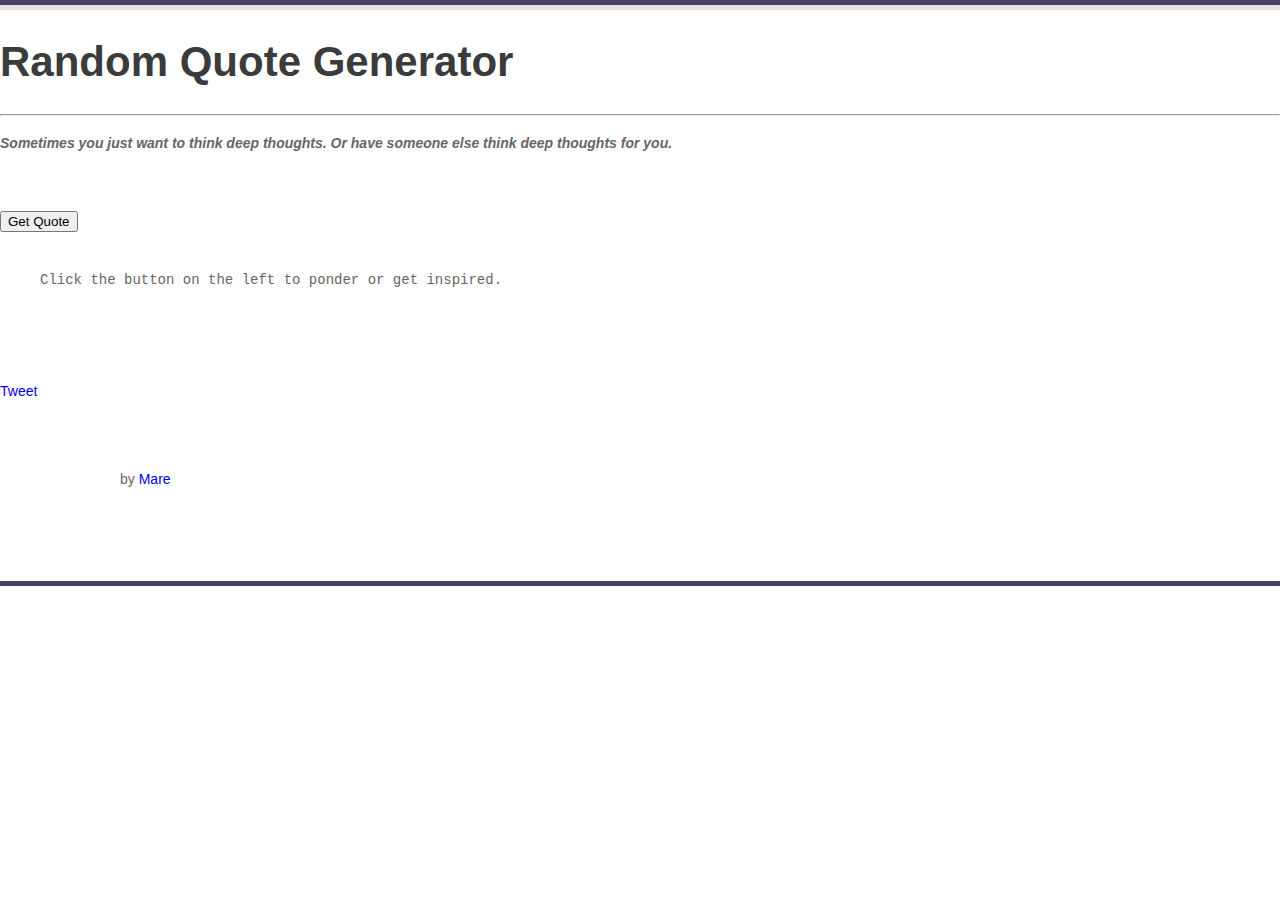
<file: front-end dev/quote app_final/index.html>
<html>
  <head>
   <title>Random Quote Generator</title>
   <!--bootstrap-->
   <link rel="stylesheet" href="https://maxcdn.bootstrapcdn.com/bootstrap/3.3.6/css/bootstrap.min.css"
   integrity="sha384-1q8mTJOASx8j1Au+a5WDVnPi2lkFfwwEAa8hDDdjZlpLegxhjVME1fgjWPGmkzs7"
   crossorigin="anonymous">
    <link rel="stylesheet" href="custom.css">
    <script type="text/javascript" src="jquery.js"></script>
    <script type="text/javascript" src="quoter.js"></script>
    <script type="text/javascript" src="http://platform.twitter.com/widgets.js"></script>
  </head>
  <body>
    <!--need a main div container -->
<div class="container">
    <header> <!--<img id="logo" src='https://url.png' width='200' />--></header>
   <h1>Random Quote Generator</h1>
     <hr>
     <h4><em>Sometimes you just want to think deep thoughts. Or have someone else think deep thoughts for you.</em></h4>

 <!--this starts body row-->
    <!-- need a div="content" main -->
    <div class="row">
       <div class="col-md-1">
         <div class="left-side">
            <button id="get-quote" class="btn btn-success">Get Quote</button>
         </div>
       </div>

       <div class="col-md-1">&nbsp;&nbsp;&nbsp;</div>

       <div class="col-md-10">
         <div class="well">
           <blockquote class="blockquote-reverse"><!-- right side-->
            <!-- quotes get inserted/appended here-->
              <p id="quote-text">Click the button on the left to ponder or get inspired.</p><p id="author"></p>
           </blockquote>
         </div>
      </div>
  </div><!-- end row-->


  <div class="row">
    <div class="col-md-1">&nbsp;&nbsp;&nbsp;</div>
    <div class="col-md-1">&nbsp;&nbsp;&nbsp;</div>
    <div class="col-md-10">
    <div id="tweetBtn">
    <a class="twitter-share-button" href="http://twitter.com/share" data-url="http://test.com" data-text="this should be replaced">Tweet</a>
    <!--<script>
    !function(d,s,id){var js,fjs=d.getElementsByTagName(s)[0];
      if(!d.getElementById(id)){js=d.createElement(s);
        js.id=id;js.src="//platform.twitter.com/widgets.js";
        fjs.parentNode.insertBefore(js,fjs);}}(document,"script","twitter-wjs");
      </script>-->
  </div>
  </div>
  </div>  <!--end row-->
      <footer>
         <div class="row" id="content"> by <a href="http://github.com/maere">Mare</a>
        </div>
      </footer>
  </div><!-- end container-->



 </body>
</html>
</file>
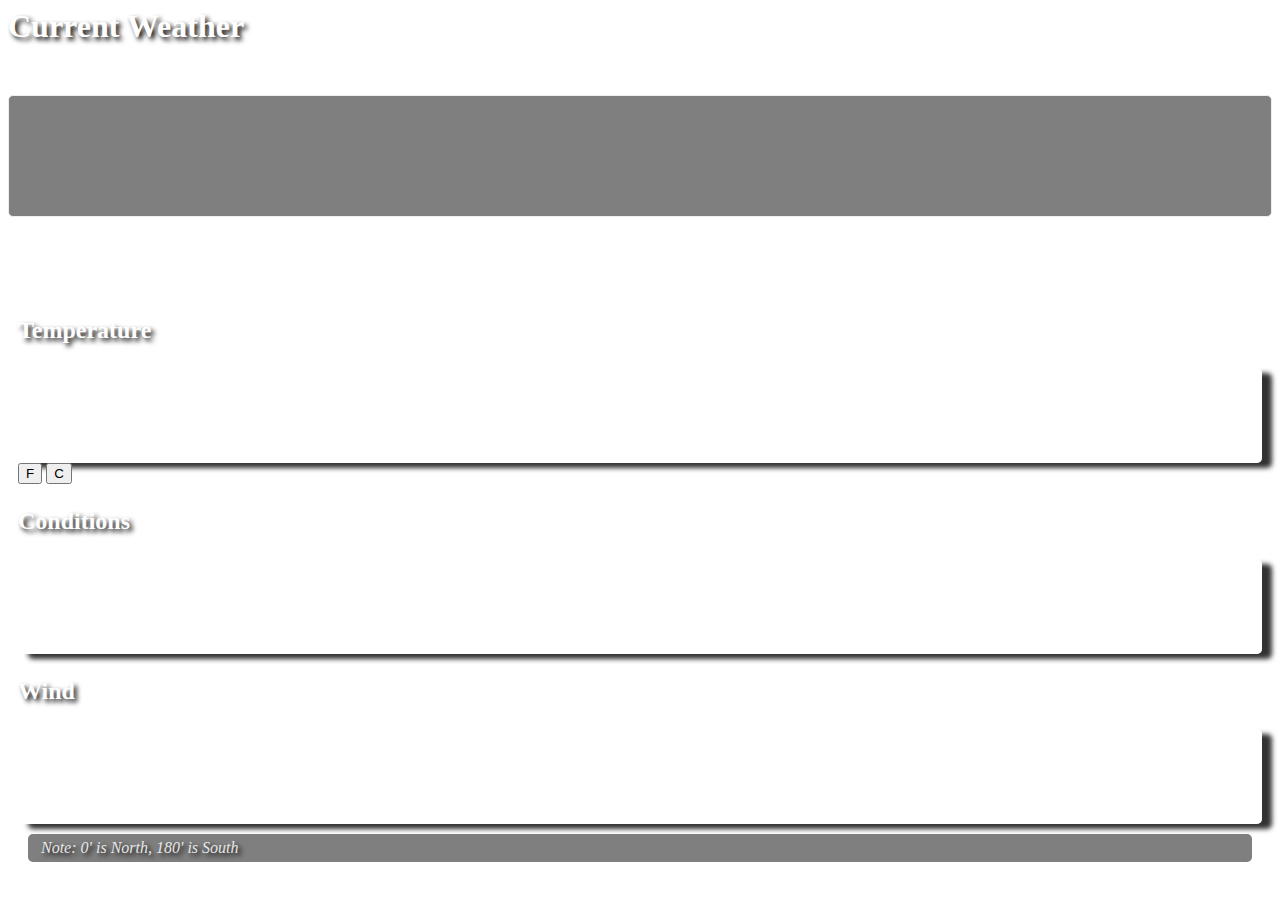
<file: front-end dev/weather/weather_home.html>
<html lang="en">
<head>
  <meta charset="utf-8">
  <title>Weather App</title>
  <meta name="description" content="MS Weather App for FCC">
  <meta name="maere" content="FCC Project">

  <script src="https://code.jquery.com/jquery-1.10.2.js"></script><!-- bootstrap relies on this, needs to come before bootstap-->
  <!-- Latest compiled and minified CSS -->
  <link rel="stylesheet" href="https://maxcdn.bootstrapcdn.com/bootstrap/3.3.6/css/bootstrap.min.css" integrity="sha384-1q8mTJOASx8j1Au+a5WDVnPi2lkFfwwEAa8hDDdjZlpLegxhjVME1fgjWPGmkzs7" crossorigin="anonymous">
  <script src="https://maxcdn.bootstrapcdn.com/bootstrap/3.3.6/js/bootstrap.min.js" integrity="sha384-0mSbJDEHialfmuBBQP6A4Qrprq5OVfW37PRR3j5ELqxss1yVqOtnepnHVP9aJ7xS" crossorigin="anonymous"></script>

  <script src="weather.js"></script>
  <link rel="stylesheet" href="weather.css">

</head>


<body>
  <div class="container"><!--container should hold full page rotating background...gets loaded depending on weather -->
    <h1>Current Weather</h1>
    <div class="location"><!--populated by location found by api-->
    </div>


    <div class="data-presentation">
    <!--3,6,3 grid, three rows, three columns, only first has data in 3rd column -->
    <div class="row layer">
      <div class="col-xs-3 col-md-3"><h3>Temperature</h3></div>
      <div class="col-xs-6 col-md-6"><div class="display" id="temp"></div></div>
      <div class="col-xs-3 col-md-3">

          <!--<input class="btn btn-default" role="button" type="button" value="C">-->
          <button id="fahrenheit" type="button" class="btn btn-default active">F</button>
          <button id="celsius" type="button" class="btn btn-default">C</button>

      </div>

    </div>
    <div class="row layer">
      <div class="col-xs-3 col-md-3"><h3>Conditions</h3></div>
      <div class="col-xs-6 col-md-6"><div class="display" id="conditions"></div></div>
      <div class="col-xs-3 col-md-3"></div>
    </div>

    <div class="row layer">
      <div class="col-xs-3 col-md-3"><h3>Wind</h3></div>
      <div class="col-xs-6 col-md-6"><div class="display" id="wind"></div>
      <div class="col-xs-3 col-md-3"></div>
    </div>
    <div class="row layer">
      <div class="col-xs-3 col-md-3"></div>
      <div class="col-xs-6 col-md-6"><p>&nbsp;&nbsp;Note: 0' is North, 180' is South</p></div>
      <div class="col-xs-3 col-md-3"></div>
    </div>




    </div><!--end data-presentation-->
    </div><!--end main container-->







 </div>
</body>



</html>
</file>
<file: front-end dev/quote app_final/custom.css>
body {
  font-family: Helvetica, Arial, sans-serif;
  border-top: 5px solid #4c4066;
  margin: 0px auto;
  font-size: 14px;
  color: #666666;
}

a {
  text-decoration: none;
}

header {
  text-align: center;
  background-color: #fdfdfd;
  border-bottom: 5px solid #e5e2e0;
}


#logo {
  position: relative;
  top: -2px;
}

h1 {
  color: #3b3b3b;
  font-size: 3em;
}

#quote-text {
  font-family: courier;

}

.row {
  margin-top: 50px;
  height: 100px;
}

.row .column {
  display: inline-block;
  vertical-align: top;
  width: 480px;
}

button {
  padding: 15px, 15px, 15px, 15px;
  margin: 10px auto;
}

.well {
  padding: 30px, 30px, 15px, 15px;
  
}


footer {
  padding-top: 20px;
  padding-bottom: 10px;
  border-bottom: 5px solid #4c4066;
  position: absolute;
  width: 100%;
}

footer #content {
  width: 1040px;
  margin: 0px auto;
}
</file>
<file: front-end dev/weather/weather.css>
h1{
  margin-bottom: 50px;
  color: rgb(255, 255, 255);
  text-shadow: 3px 3px 5px black;
}

.location{
  font-family: fantasy;
  font-style: italic;
  font-size: 42px;
  color: white;
  text-shadow: 3px 3px 5px black;
  text-align: center;

  background-color: rgba(0,0,0,0.5);
  height: 100px;
  width: auto;
  border-radius: 5px;
  border-style: ridge;
  border-width: 1px;
  padding: 10px;
  line-height: 100px;
}

h3{
  color:white;
  text-shadow: 3px 3px 5px black;
  font-size: 24px;
}

p{
  font-size: 16px;
  font-style: italic;
  color: rgb(230,230,230);
  text-shadow: 3px 3px 5px black;
  text-align: left;
  margin-top: 10px;

  background-color: rgba(0,0,0,0.5);
  height: auto;
  width: auto;
  border-radius: 5px;
  padding: 5px;
}

.data-presentation{
  margin-top: 100px;
}

.display{
  background-color: rgba(255,255,255,0.5);
  height: 75px;
  width: auto;
  border-radius: 5px;
  box-shadow: 10px 5px 5px rgb(50,50,50);
  padding: 10px;
  text-align: left;
  font-size: 24px;
  color: rgb(70,70,140);
}

.layer{
  margin: 10px;
}


body {
  /* Location of the image */
 /*background-image: url(../assets/weatherapp/sunny.jpg)*/

  /* Background image is centered vertically and horizontally at all times */
  /*background-position: center center;*/

  /* Background image doesn't tile */
  /*background-repeat: no-repeat;*/

  /* Background image is fixed in the viewport so that it doesn't move when
     the content's height is greater than the image's height */
    /*background-attachment: fixed;*/

  /* This is what makes the background image rescale based
     on the container's size */
    /*background-size: cover;*/

  /* Set a background color that will be displayed
     while the background image is loading */
    /*background-color: #464646;*/
}
</file>
